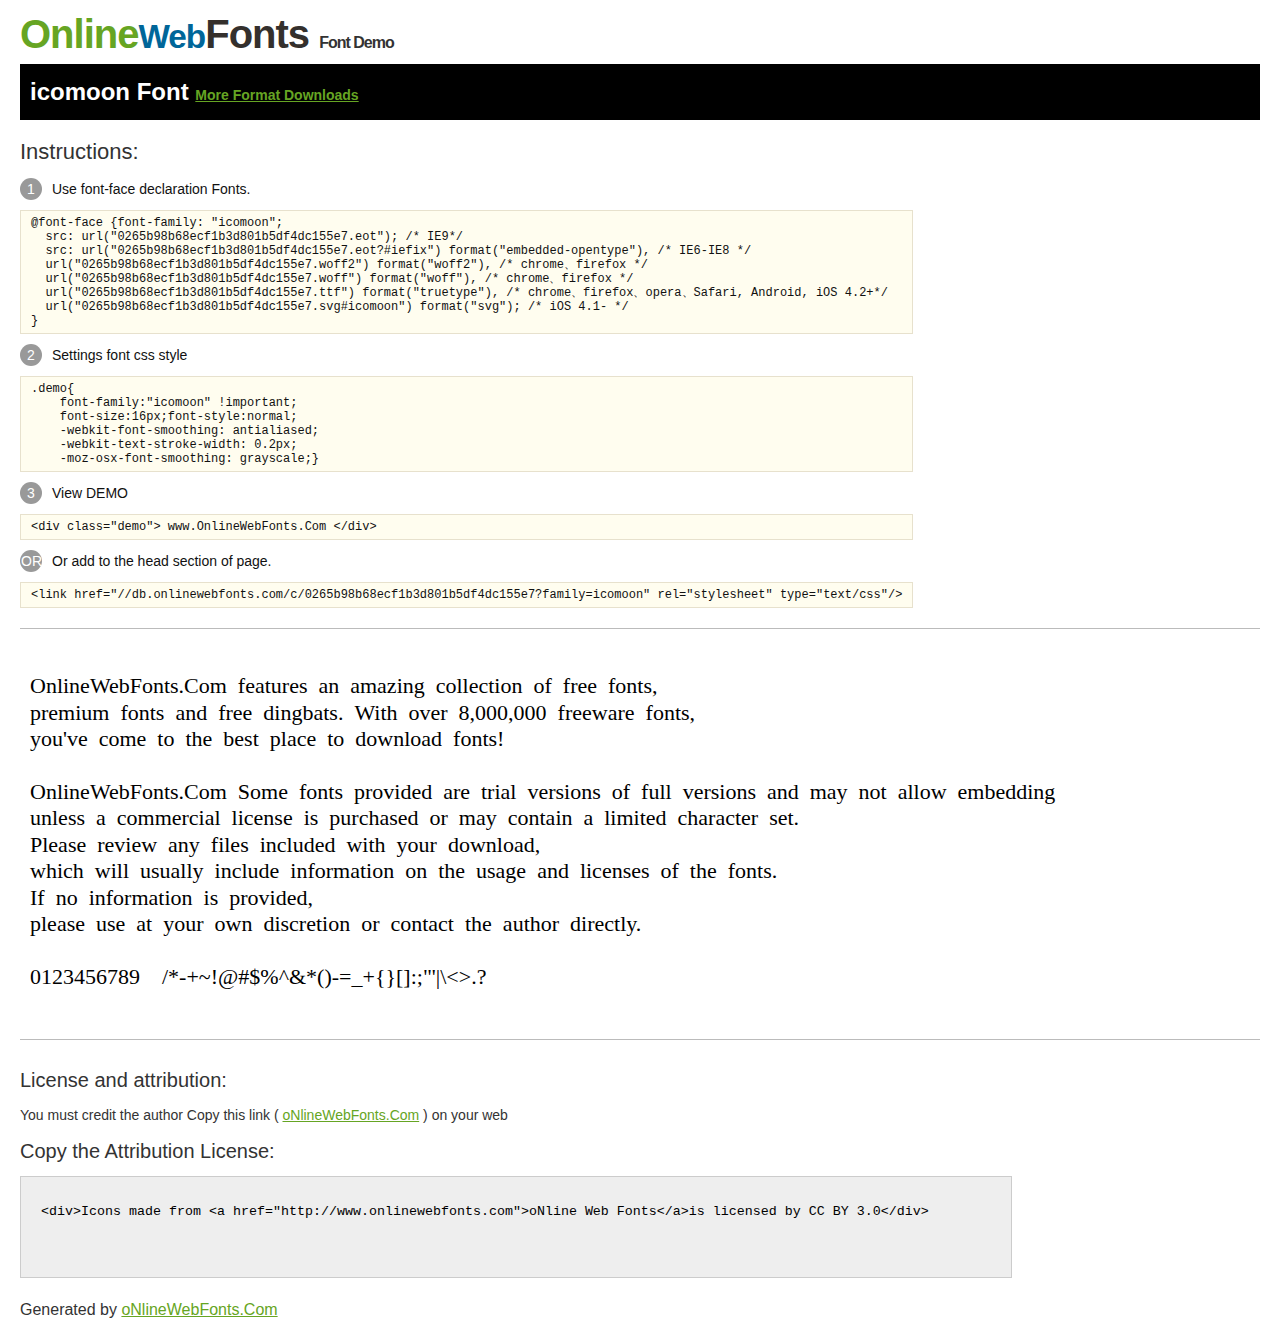
<file: fonts/Demo.html>
<!DOCTYPE html>
<html>
<head>
<meta charset="utf-8"/>
<title>icomoon Font - OnlineWebFonts.COM</title>
<style type="text/css">
@font-face {font-family: "icomoon";
  src: url("0265b98b68ecf1b3d801b5df4dc155e7.eot"); /* IE9*/
  src: url("0265b98b68ecf1b3d801b5df4dc155e7.eot?#iefix") format("embedded-opentype"), /* IE6-IE8 */
  url("0265b98b68ecf1b3d801b5df4dc155e7.woff2") format("woff2"), /* chrome、firefox */
  url("0265b98b68ecf1b3d801b5df4dc155e7.woff") format("woff"), /* chrome、firefox */
  url("0265b98b68ecf1b3d801b5df4dc155e7.ttf") format("truetype"), /* chrome、firefox、opera、Safari, Android, iOS 4.2+*/
  url("0265b98b68ecf1b3d801b5df4dc155e7.svg#icomoon") format("svg"); /* iOS 4.1- */
}
*{margin:0;padding:0;list-style:none;}pre{border:solid 1px #e7e1cd;background-color:#fffdef;overflow:auto;font-size:12px;line-height:14px;margin-top:10px;margin-right:0;margin-bottom:10px;margin-left:0;padding-top:5px;padding-right:10px;padding-bottom:5px;padding-left:10px;}.demo pre{color:#000;line-height: 1.2em;font-family:"icomoon"!important;font-size:22px;background-color:#FFF;border-top-width:0px;border-right-width:0px;border-bottom-width:0px;border-left-width:0px;}body{font-family:sans-serif;line-height:1.5;font-size:16px;padding:20px;color:#333;}:hover,:before,:after{-webkit-transition:all 0.1s ease-in;-moz-transition:all 0.1s ease-in;-ms-transition:all 0.1s ease-in;-o-transition:all 0.1s ease-in;transition:all 0.1s ease-in;}*{-moz-box-sizing:border-box;-webkit-box-sizing:border-box;box-sizing:border-box;margin:0;padding:0;}a{color:#66A523;}h1.logo{font-size:40px;letter-spacing:-1px;margin-top:-16px;}h1.logo strong{font-size:16px;font-family:sans-serif;color:#333;}h1.logo a{color:#34302d;text-decoration:none;}h1.logo a span{color:#66A523;}h1.logo a small{color:#006699;}.info{float:left;font-size:14px;margin-top:15px;}.info ul{margin-left:0px;color:#111;margin-bottom:20px;}.info .exs{font-size:12px;color:#666;margin-left:35px;display:block;}.info ul li{margin-top:10px;list-style:none;}.info .numno{color:#fff;border-radius:20px;padding:1px;display:inline-block;width:22px;height:22px;text-align:center;margin-right:10px;background-color:#999999;}.info ul strong{font-weight:normal;color:#000;}.info .inst{font-size:22px;margin-bottom:10px;}.demo{float:left;width:100%;height:auto;border-top-width:1px;border-top-style:solid;border-top-color:#bbb;border-bottom-width:1px;border-bottom-style:solid;border-bottom-color:#bbb;padding-bottom:10px;}.demo .demo_svg{float:left;height:auto;width:100px;margin-right:5px;margin-left:5px;margin-bottom:10px;}.demo .demo_svg i{float:left;height:80px;width:80px;text-align:center;font-size:40px;margin-left:10px;line-height:80px;color:#777;}.demo .demo_svg .code{float:left;height:20px;width:100%;overflow:hidden;text-align:center;line-height:20px;font-size:11px;color:#666;}.demo .demo_svg .txt{float:left;height:20px;width:100%;font-size:11px;text-align:center;white-space:nowrap;overflow:hidden;line-height:20px;}.demo .demo_svg:hover i{font-size:60px;color:#333;}.by{padding-top:15px;float:left;width:100%;margin-top:10px;margin-right:0;margin-bottom:10px;margin-left:0;}.by{margin-bottom:10px;font-size:20px;}.by .attr{font-size:14px;color:#333;padding-top:10px;padding-bottom:10px;}textarea{width:80%;height:auto;border:1px solid #CCC;resize:none;background:#EEE;padding:20px;float:left;margin-top:10px;line-height:30px;}#footer{float:left;width:100%;margin-top:10px;padding-bottom:20px;}h2{background-color:#000;padding-top:10px;padding-bottom:10px;padding-left:10px;color:#FFF;}
</style>
</head>
<body>
<h1 class="logo"> <a href="http://www.onlinewebfonts.com/"> <span>Online</span><small>Web</small>Fonts</a> <strong>Font Demo</strong></h1>
<h2>
icomoon Font <a style="font-size:14px;" href="http://www.onlinewebfonts.com/download/0265b98b68ecf1b3d801b5df4dc155e7" target="_blank">More Format Downloads</a></h2>
<div class="info">
  <div class="inst">Instructions:</div>
  <ul>
    <li>
      <p> <span class="numno">1</span>Use font-face declaration Fonts.<br />
        <span class="exs">
        <pre>
@font-face {font-family: "icomoon";
  src: url("0265b98b68ecf1b3d801b5df4dc155e7.eot"); /* IE9*/
  src: url("0265b98b68ecf1b3d801b5df4dc155e7.eot?#iefix") format("embedded-opentype"), /* IE6-IE8 */
  url("0265b98b68ecf1b3d801b5df4dc155e7.woff2") format("woff2"), /* chrome、firefox */
  url("0265b98b68ecf1b3d801b5df4dc155e7.woff") format("woff"), /* chrome、firefox */
  url("0265b98b68ecf1b3d801b5df4dc155e7.ttf") format("truetype"), /* chrome、firefox、opera、Safari, Android, iOS 4.2+*/
  url("0265b98b68ecf1b3d801b5df4dc155e7.svg#icomoon") format("svg"); /* iOS 4.1- */
}
</pre>
      </span> 
    </li>
    <li>
      <p> <span class="numno">2</span>Settings font css style <br />
      <span class="exs">
<pre>
.demo{
    font-family:"icomoon" !important;
    font-size:16px;font-style:normal;
    -webkit-font-smoothing: antialiased;
    -webkit-text-stroke-width: 0.2px;
    -moz-osx-font-smoothing: grayscale;}
</pre>
      </span> 
    </li>
    <li>
      <p> <span class="numno">3</span>View DEMO <br />
      <span class="exs"><pre>
&lt;div class="demo"&gt; www.OnlineWebFonts.Com &lt;/div&gt;
</pre></span> 
    </li>
    <li>
      <p> <span class="numno">OR</span>Or add to the head section of page. <br />
      <span class="exs"><pre>
&lt;link href="//db.onlinewebfonts.com/c/0265b98b68ecf1b3d801b5df4dc155e7?family=icomoon" rel="stylesheet" type="text/css"/&gt;
</pre></span> 
    </li>
  </ul>
</div>
<div class="demo">
<pre>

OnlineWebFonts.Com features an amazing collection of free fonts,
premium fonts and free dingbats. With over 8,000,000 freeware fonts, 
you've come to the best place to download fonts! 

OnlineWebFonts.Com Some fonts provided are trial versions of full versions and may not allow embedding 
unless a commercial license is purchased or may contain a limited character set. 
Please review any files included with your download, 
which will usually include information on the usage and licenses of the fonts. 
If no information is provided, 
please use at your own discretion or contact the author directly. 

0123456789  /*-+~!@#$%^&*()-=_+{}[]:;"'|\<>.?

</pre>
</div>

<div class="by">
<div class="by_title">License and attribution:</div>
<div class="attr">You must credit the author Copy this link ( <a href="http://www.onlinewebfonts.com" target="_blank">oNlineWebFonts.Com</a> ) on your web </div><div class="usetitle">Copy the Attribution License:</div>
<textarea onclick="this.focus();this.select();">&lt;div&gt;Icons made from &lt;a href="http://www.onlinewebfonts.com"&gt;oNline Web Fonts&lt;/a&gt;is licensed by CC BY 3.0&lt;/div&gt;</textarea>
</div>
<div id="footer">
    <div>Generated by <a href="http://www.onlinewebfonts.com" target="_blank">oNlineWebFonts.Com</a></div>
</div>
</body>
</html>
</file>
